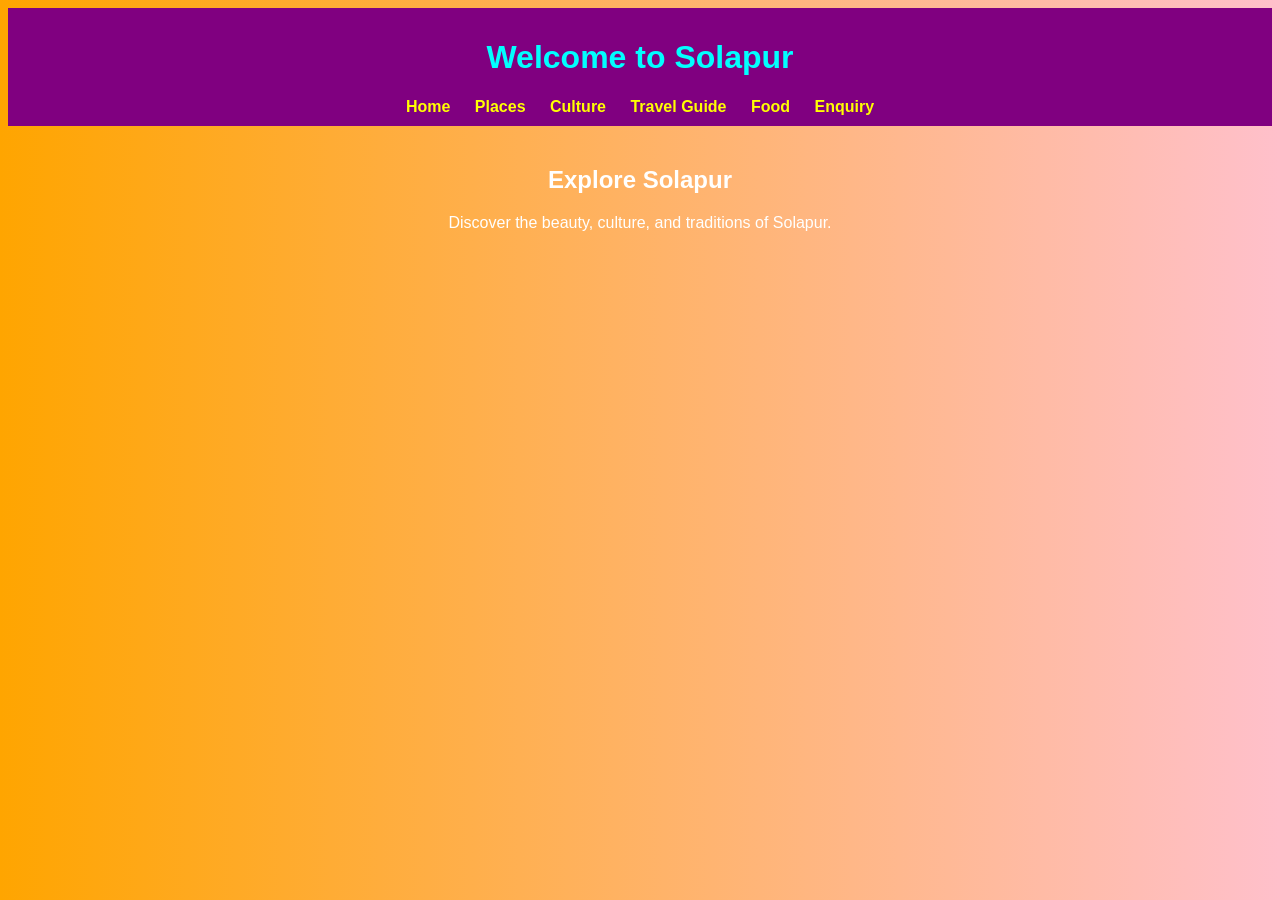
<file: index.html>
<!DOCTYPE html>
<html>
<head>
<title>Solapur Tourism</title>
<link rel="stylesheet" href="style.css">
</head>
<body>
<header>
<h1>Welcome to Solapur</h1>
<nav>
<a href="home.html">Home</a>
<a href="places.html">Places</a>
<a href="culture.html">Culture</a>
<a href="travel.html">Travel Guide</a>
<a href="food.html">Food</a>
<a href="enquiry.html">Enquiry</a>
</nav>
</header>
<section>
<h2>Explore Solapur</h2>
<p>Discover the beauty, culture, and traditions of Solapur.</p>
</section>
</body>
</html>
</file>
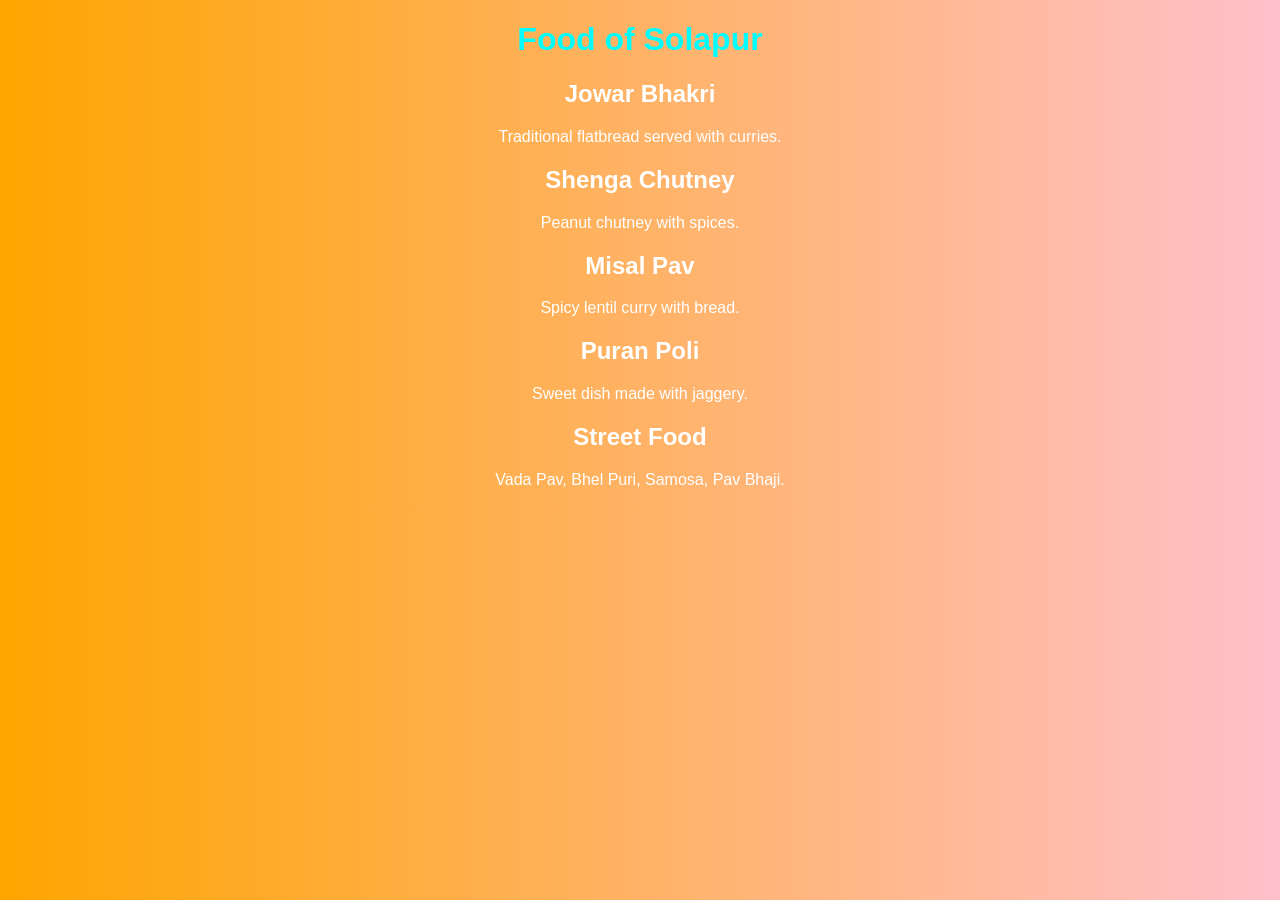
<file: food.html>
<!DOCTYPE html>
<html>
<head>
<title>Food</title>
<link rel="stylesheet" href="style.css">
</head>
<body>
<h1>Food of Solapur</h1>
<h2>Jowar Bhakri</h2>
<p>Traditional flatbread served with curries.</p>

<h2>Shenga Chutney</h2>
<p>Peanut chutney with spices.</p>

<h2>Misal Pav</h2>
<p>Spicy lentil curry with bread.</p>

<h2>Puran Poli</h2>
<p>Sweet dish made with jaggery.</p>

<h2>Street Food</h2>
<p>Vada Pav, Bhel Puri, Samosa, Pav Bhaji.</p>
</body>
</html>
</file>
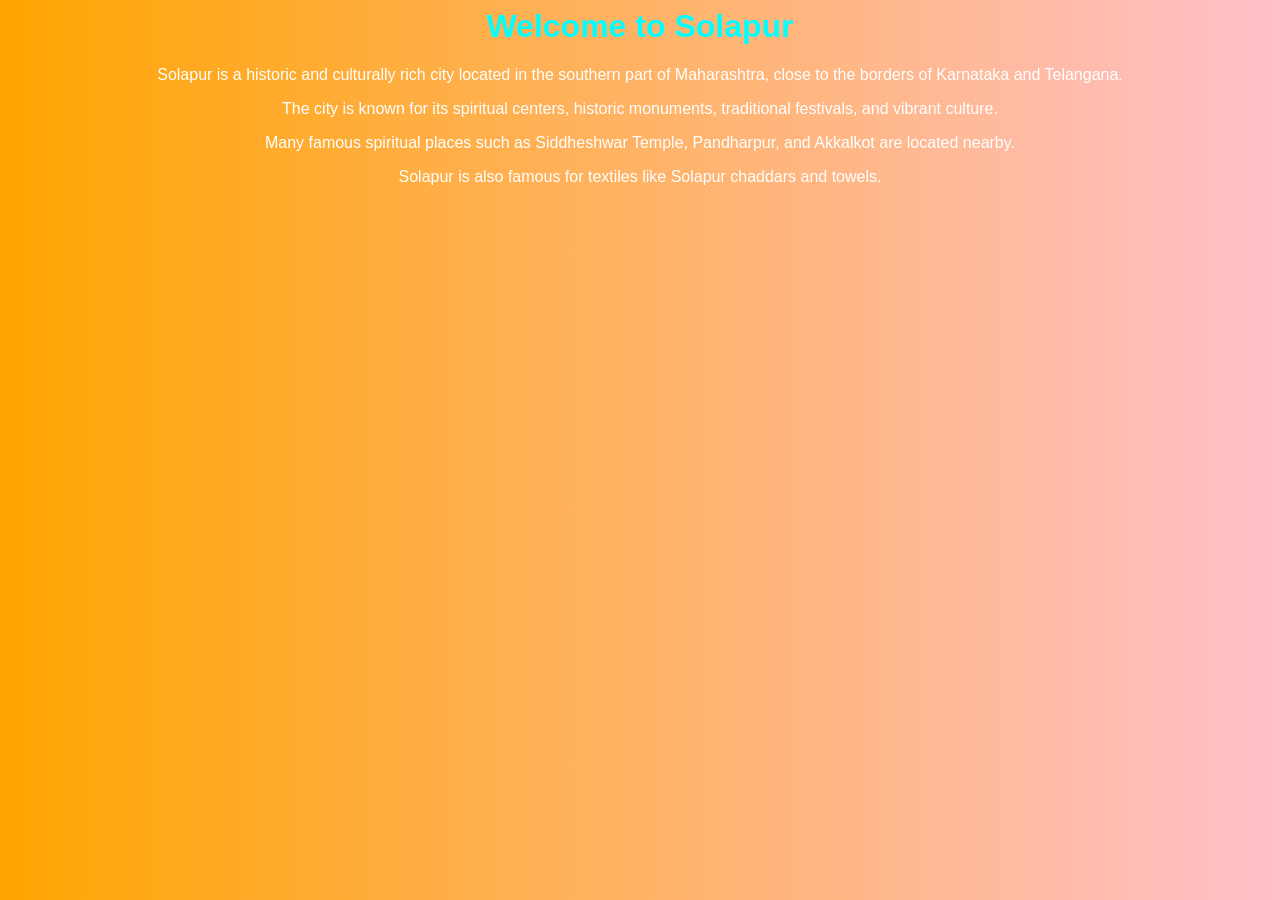
<file: home.html>
<html>
<head>
<title>Home - Solapur</title>
<link rel="stylesheet" href="style.css">
</head>
<body>
<h1>Welcome to Solapur</h1>
<p>Solapur is a historic and culturally rich city located in the southern part of Maharashtra, close to the borders of Karnataka and Telangana.</p>
<p>The city is known for its spiritual centers, historic monuments, traditional festivals, and vibrant culture.</p>
<p>Many famous spiritual places such as Siddheshwar Temple, Pandharpur, and Akkalkot are located nearby.</p>
<p>Solapur is also famous for textiles like Solapur chaddars and towels.</p>
</body>
</html>
</file>
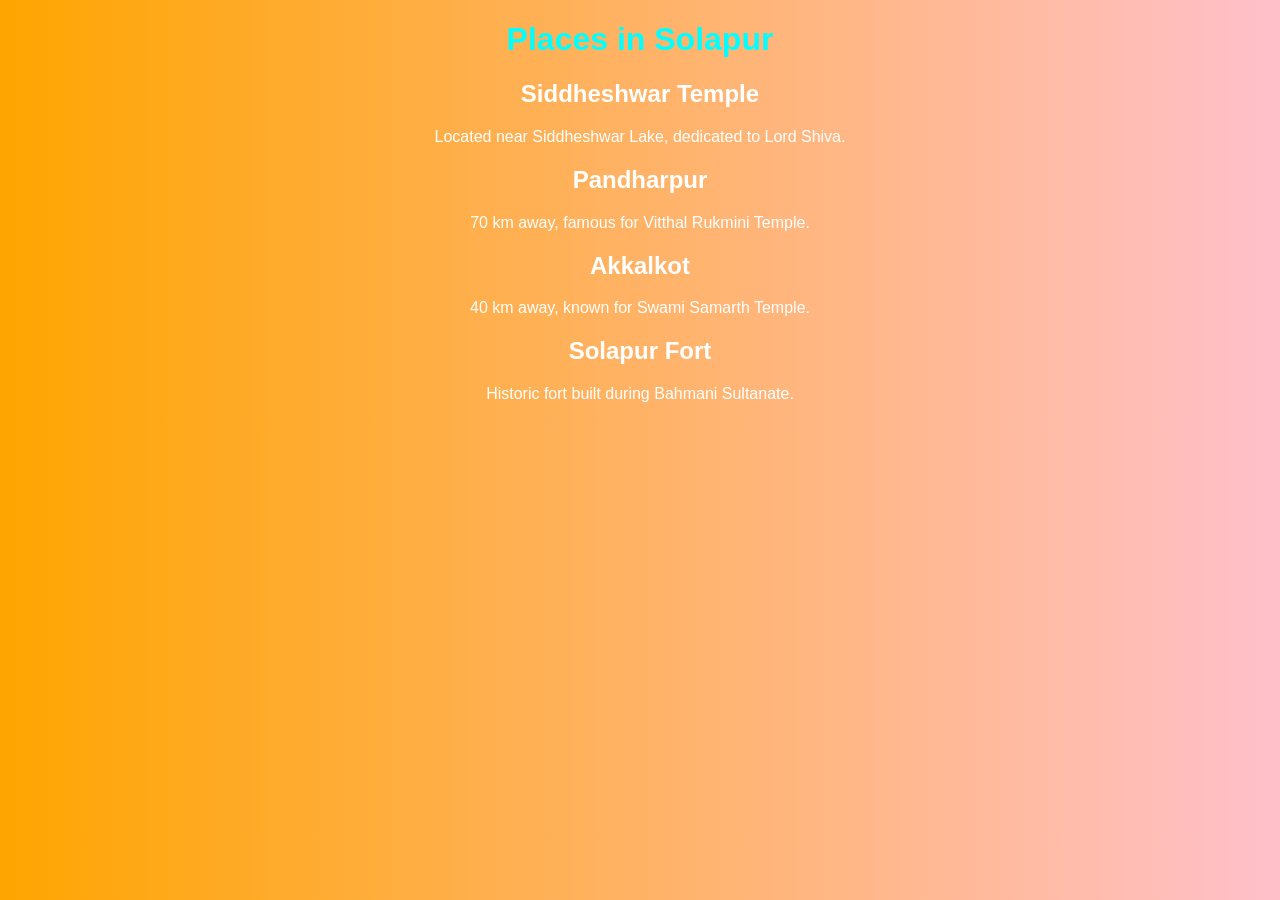
<file: places.html>
<!DOCTYPE html>
<html>
<head>
<title>Places - Solapur</title>
<link rel="stylesheet" href="style.css">
</head>
<body>
<h1>Places in Solapur</h1>
<h2>Siddheshwar Temple</h2>
<p>Located near Siddheshwar Lake, dedicated to Lord Shiva.</p>

<h2>Pandharpur</h2>
<p>70 km away, famous for Vitthal Rukmini Temple.</p>

<h2>Akkalkot</h2>
<p>40 km away, known for Swami Samarth Temple.</p>

<h2>Solapur Fort</h2>
<p>Historic fort built during Bahmani Sultanate.</p>
</body>
</html>
</file>
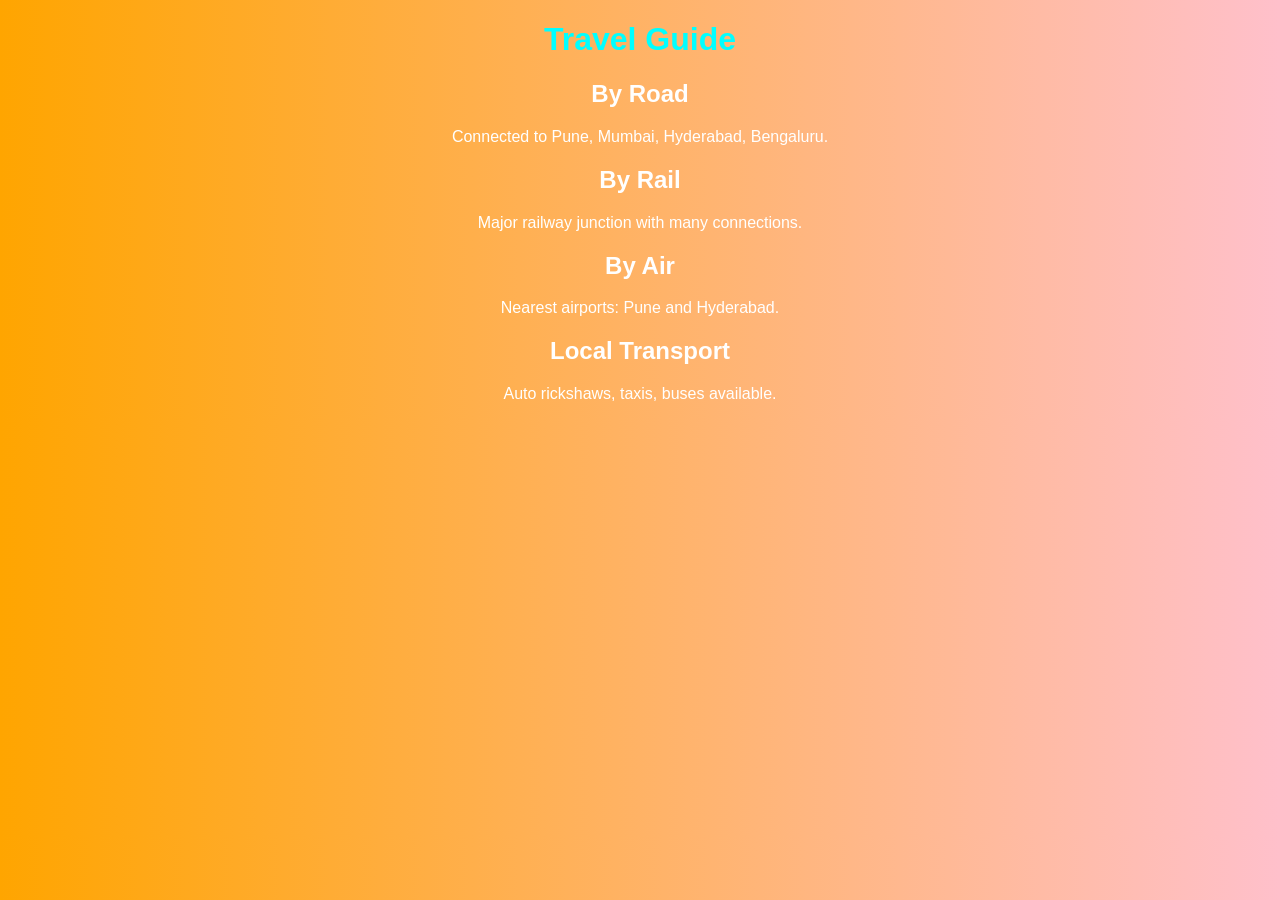
<file: travel.html>
<!DOCTYPE html>
<html>
<head>
<title>Travel Guide</title>
<link rel="stylesheet" href="style.css">
</head>
<body>
<h1>Travel Guide</h1>
<h2>By Road</h2>
<p>Connected to Pune, Mumbai, Hyderabad, Bengaluru.</p>

<h2>By Rail</h2>
<p>Major railway junction with many connections.</p>

<h2>By Air</h2>
<p>Nearest airports: Pune and Hyderabad.</p>

<h2>Local Transport</h2>
<p>Auto rickshaws, taxis, buses available.</p>
</body>
</html>
</file>
<file: style.css>
body {
font-family: Arial;
background: linear-gradient(to right, orange, pink);
color: white;
text-align: center;
}

header {
background: purple;
padding: 10px;
}

nav a {
margin: 10px;
color: yellow;
text-decoration: none;
font-weight: bold;
}

h1 {
color: cyan;
}

section {
padding: 20px;
}
</file>
